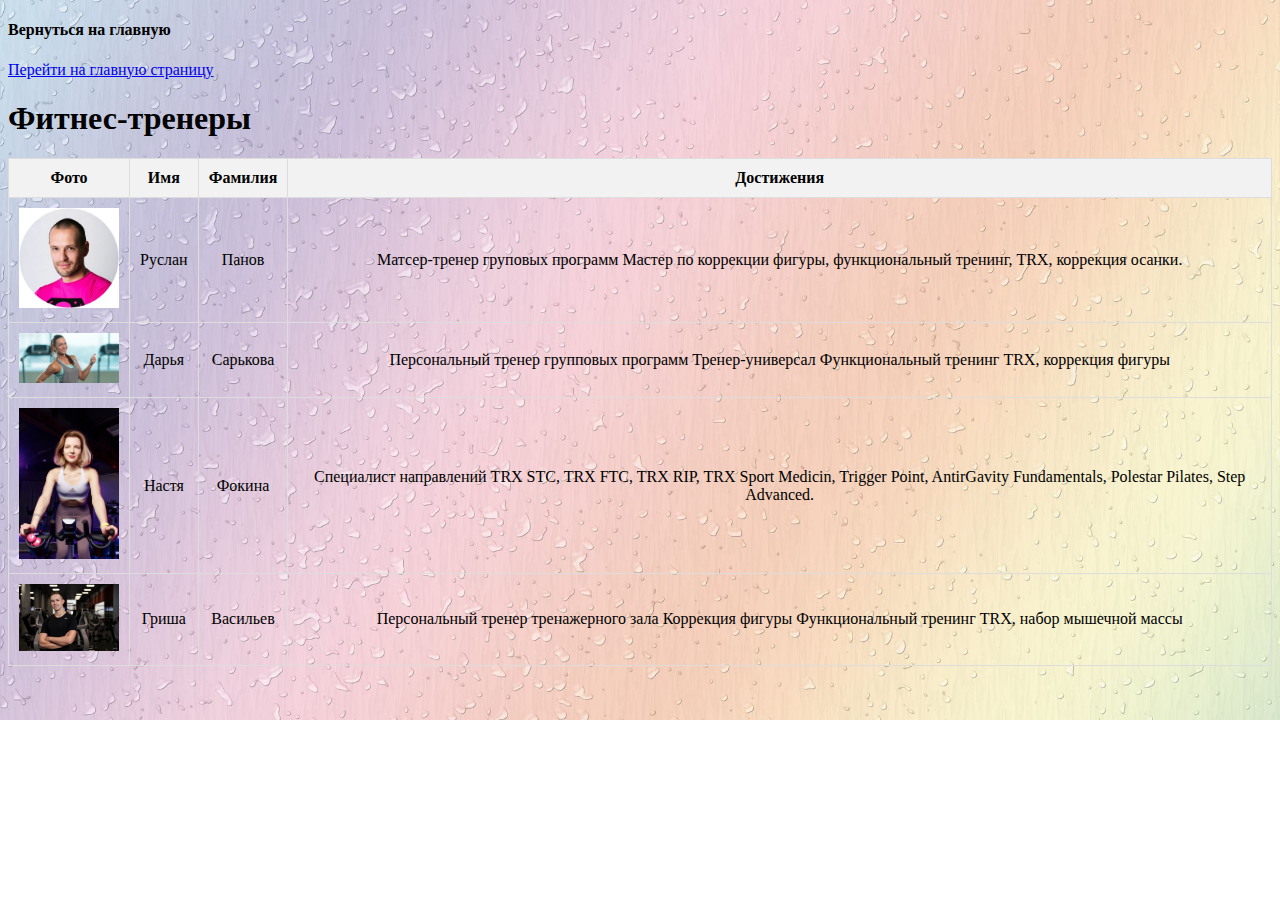
<file: external.html>
<!DOCTYPE html>
<html lang="en">
<head>
  <meta charset="UTF-8">
  <title>Тренеры</title>
</head>
<body>
    <h4>Вернуться на главную</h4>
    <a href="index.html">Перейти на главную страницу</a>
</body>
<head>
    <meta charset="UTF-8">
    <meta name="viewport" content="width=device-width, initial-scale=1.0">
    <title>Ваш сайт</title>
    <link rel="stylesheet" href="style1.css">
</head>
<head>
    <meta charset="UTF-8">
    <meta name="viewport" content="width=device-width, initial-scale=1.0">
    <title>Внешний сайт</title>
</head>

<body>
    <!-- Контент внешней страницы -->
<head>
    <title>Фитнес-тренеры</title>
    <style>
        table {
            width: 100%;
            border-collapse: collapse;
            margin: 20px auto;
        }

        th, td {
            padding: 10px;
            text-align: center;
            border: 1px solid #ddd;
        }

        th {
            background-color: #f2f2f2;
        }

        img {
            max-width: 100px;
            height: auto;
        }
    </style>
</head>
<body>
    <h1>Фитнес-тренеры</h1>
    <table>
        <thead>
            <tr>
                <th>Фото</th>
                <th>Имя</th>
                <th>Фамилия</th>
                <th>Достижения</th>
            </tr>
        </thead>
        <tbody>
            <tr>
                <td>
                    <a href="тренер1.jpg" target="_blank">
                    <img src="тренер1.jpg" alt="Описание картинки">
                    </a>
                </td>
                <td>Руслан</td>
                <td>Панов</td>
                <td>Матсер-тренер груповых программ Мастер по коррекции фигуры, функциональный тренинг, TRX, коррекция осанки.</td>
            </tr>
            <tr>
                <td>
                    <a href="тренер2.jpg" target="_blank">
                    <img src="тренер2.jpg" alt="Описание картинки">
                    </a>
                </td>
                <td>Дарья</td>
                <td>Сарькова</td>
                <td>Персональный тренер групповых программ Тренер-универсал Функциональный тренинг TRX, коррекция фигуры</td>
            </tr>
            <tr>
                <td> <a href="тренер3.jpg" target="_blank">
                    <img src="тренер3.jpg" alt="Описание картинки">
                    </a>
                </td>
                <td>Настя</td>
                <td>Фокина</td>
                <td>Специалист направлений TRX STC, TRX FTC, TRX RIP, TRX Sport Medicin, Trigger Point, AntirGavity Fundamentals, Polestar Pilates, Step Advanced.</td>
            </tr>
            <tr>
                <head>
                  <link rel="stylesheet" type="text/css" href="styles.css">
                </head>
                <body>

                </body>
                <td>
                    <a href="тренер4.jpg" target="_blank">
                    <img src="тренер4.jpg" alt="Описание картинки">
                    </a>
                </td>
                <td>Гриша</td>
                <td>Васильев</td>
                <td>Персональный тренер тренажерного зала Коррекция фигуры Функциональный тренинг TRX, набор мышечной массы</td>
            </tr>
        </tbody>
    </table>
</body>
</body>
</html>
</file>
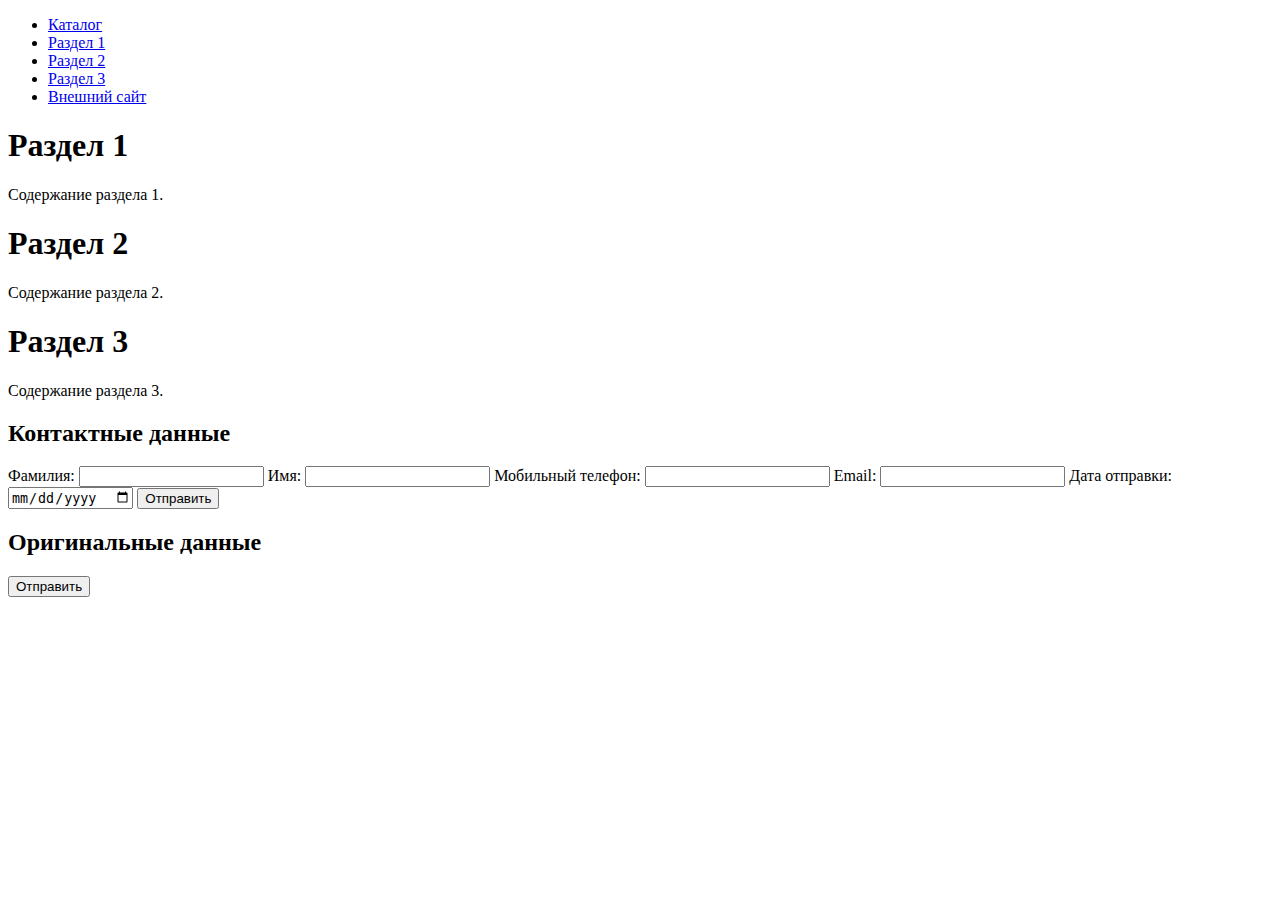
<file: midterm.html>
<!DOCTYPE html>
<html lang="en">
<head>
    <meta charset="UTF-8">
    <title>Sportswear</title>
</head>
<!DOCTYPE html>
<html>
<head>
    <title>Ваш сайт</title>
</head>
<body>
    <!-- Навигационная часть -->
    <nav>
        <ul>
            <li><a href="index.html">Каталог</a></li>
            <li><a href="#section1">Раздел 1</a></li>
            <li><a href="#section2">Раздел 2</a></li>
            <li><a href="#section3">Раздел 3</a></li>
            <li><a href="https://www.example.com" target="_blank">Внешний сайт</a></li>
        </ul>
    </nav>

    <!-- Содержание сайта -->
    <section id="section1">
        <h1>Раздел 1</h1>
        <p>Содержание раздела 1.</p>
    </section>

    <section id="section2">
        <h1>Раздел 2</h1>
        <p>Содержание раздела 2.</p>
    </section>
        <section id="section3">
        <h1>Раздел 3</h1>
        <p>Содержание раздела 3.</p>
    </section>

    <!-- Форма для отправки контактных данных -->
    <section>
        <h2>Контактные данные</h2>
        <form action="обработчик.php" method="post">
            <label for="fname">Фамилия:</label>
            <input type="text" id="fname" name="fname" required>
            <label for="lname">Имя:</label>
            <input type="text" id="lname" name="lname" required>
            <label for="phone">Мобильный телефон:</label>
            <input type="tel" id="phone" name="phone" required>
            <label for="email">Email:</label>
            <input type="email" id="email" name="email" required>
            <label for="date">Дата отправки:</label>
            <input type="date" id="date" name="date" required>
            <input type="submit" value="Отправить">
        </form>
    </section>

    <!-- Форма для отправки оригинальных данных -->
    <section>
        <h2>Оригинальные данные</h2>
        <form action="обработчик.php" method="post">
            <!-- Добавьте поля для ввода оригинальных данных -->
            <input type="submit" value="Отправить">
        </form>
    </section>
</body>
</html>

</html>
</file>
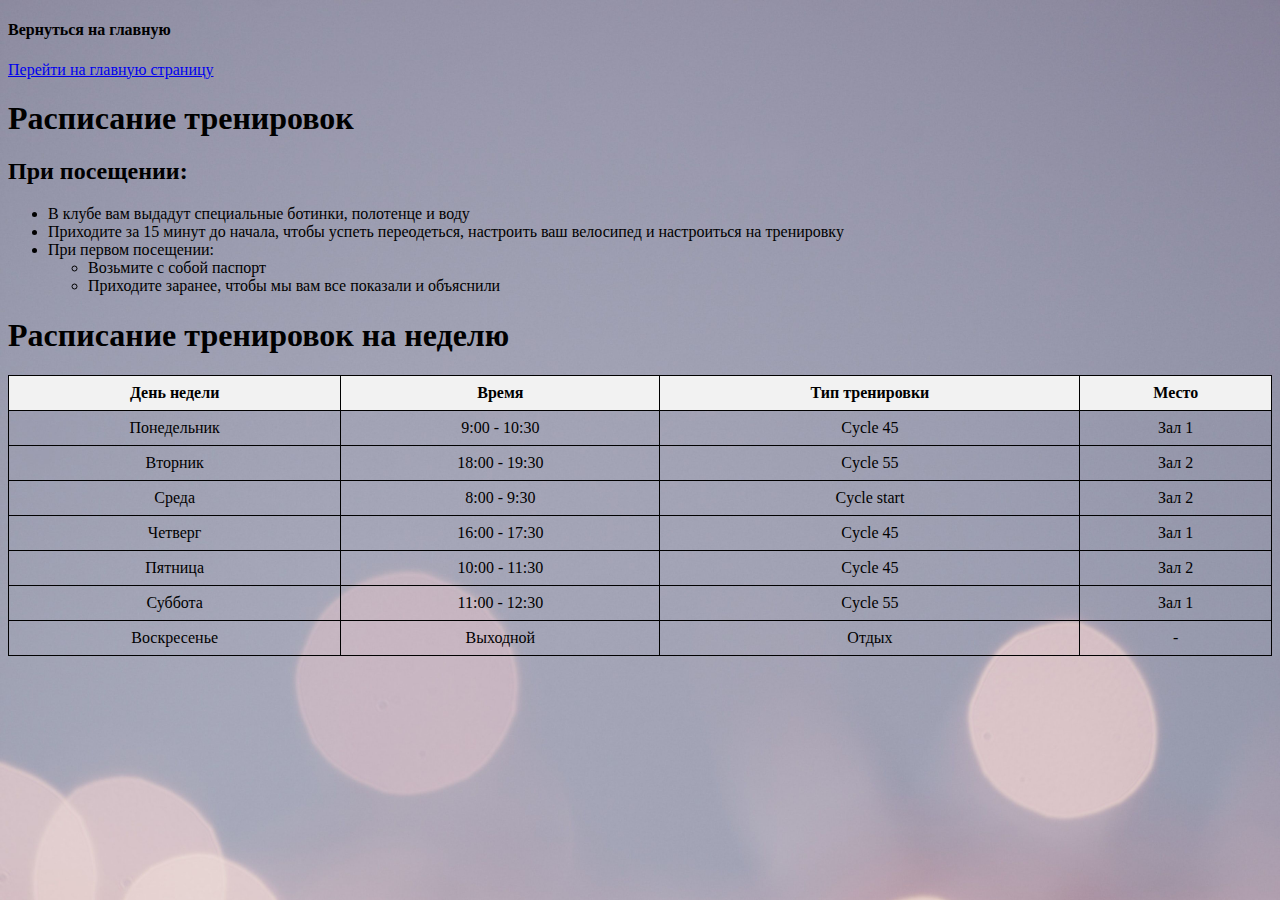
<file: page1.html>
<!DOCTYPE html>
<html lang="en">
<head>
    <meta charset="UTF-8">
    <title>Schedule</title>
</head>
<head>
    <meta charset="UTF-8">
    <meta name="viewport" content="width=device-width, initial-scale=1.0">
    <title>Ваш сайт</title>
    <link rel="stylesheet" href="style1.css">
</head>
<body>
    <h4>Вернуться на главную</h4>
    <a href="index.html">Перейти на главную страницу</a>
</body>
<body>

<main>
    <h1>Расписание тренировок</h1>
</main>

</head>
    <div class="content">
        <section id="section1">
            <h2>При посещении:</h2>
            <ul class="numbered-list">
                <li>В клубе вам выдадут специальные ботинки, полотенце и воду</li>
                <li>Приходите за 15 минут до начала, чтобы успеть переодеться, настроить ваш велосипед и настроиться на тренировку</li>
                <li> При первом посещении:
                    <ul class="unordered-list">
                        <li>Возьмите с собой паспорт</li>
                        <li>Приходите заранее, чтобы мы вам все показали и объяснили</li>
                    </ul>
                </li>
            </ul>
            <!DOCTYPE html>
<head>
    <style>
        table {
            width: 100%;
            border-collapse: collapse;
        }

        table, th, td {
            border: 1px solid black;
        }

        th, td {
            padding: 8px;
            text-align: center;
        }

        th {
            background-color: #f2f2f2;
        }
    </style>
<body>
    <h1>Расписание тренировок на неделю</h1>
    <table>
        <tr>
            <th>День недели</th>
            <th>Время</th>
            <th>Тип тренировки</th>
            <th>Место</th>
        </tr>
        <tr>
            <td>Понедельник</td>
            <td>9:00 - 10:30</td>
            <td>Cycle 45</td>
            <td>Зал 1</td>
        </tr>
        <tr>
            <td>Вторник</td>
            <td>18:00 - 19:30</td>
            <td>Cycle 55</td>
            <td>Зал 2</td>
        </tr>
        <tr>
            <td>Среда</td>
            <td>8:00 - 9:30</td>
            <td>Cycle start</td>
            <td>Зал 2</td>
        </tr>
        <tr>
            <td>Четверг</td>
            <td>16:00 - 17:30</td>
            <td>Cycle 45</td>
            <td>Зал 1</td>
        </tr>
        <tr>
            <td>Пятница</td>
            <td>10:00 - 11:30</td>
            <td>Cycle 45</td>
            <td>Зал 2</td>
        </tr>
        <tr>
            <td>Суббота</td>
            <td>11:00 - 12:30</td>
            <td>Cycle 55</td>
            <td>Зал 1</td>
        </tr>
        <tr>
            <td>Воскресенье</td>
            <td>Выходной</td>
            <td>Отдых</td>
            <td>-</td>
        </tr>
    </table>
</body>

</body>
</html>
</file>
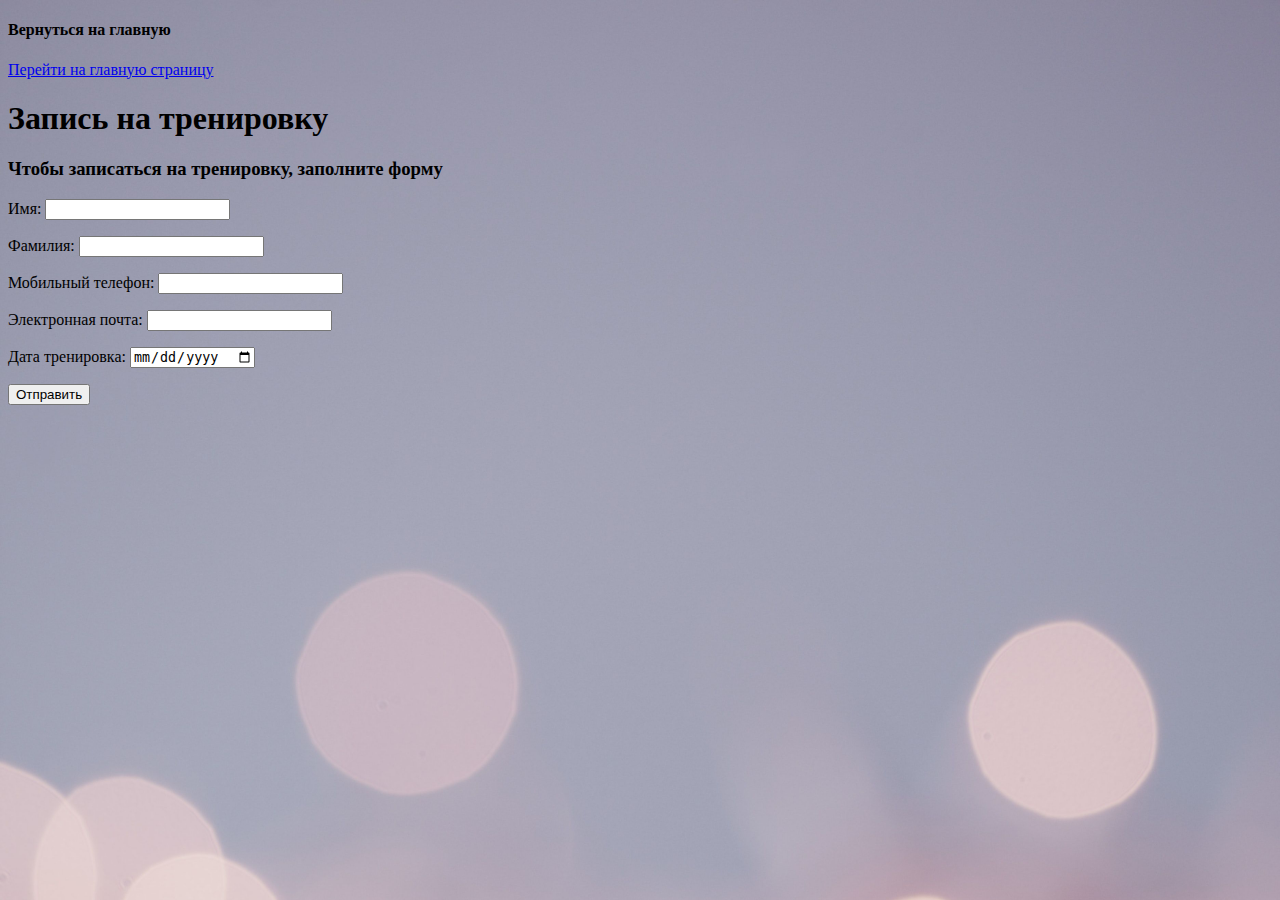
<file: page2.html>
<!DOCTYPE html>
<html lang="en">
<head>
    <meta charset="UTF-8">
    <title>Title</title>
</head>
<body>
    <h4>Вернуться на главную</h4>
    <a href="index.html">Перейти на главную страницу</a>
</body>
<head>
    <meta charset="UTF-8">
    <meta name="viewport" content="width=device-width, initial-scale=1.0">
    <title>Ваш сайт</title>
    <link rel="stylesheet" href="style1.css">
</head>
<body>

<main>
    <h1>Запись на тренировку </h1>
    <p></p>
</main>
<body>
    <h3>Чтобы записаться на тренировку, заполните форму</h3>
    <form id="contactForm">
        <label for="firstName">Имя:</label>
        <input type="text" id="firstName" name="firstName" required>
        <p></p>
        <label for="lastName">Фамилия:</label>
        <input type="text" id="lastName" name="lastName" required>
        <p></p>
        <label for="mobilePhone">Мобильный телефон:</label>
        <input type="tel" id="mobilePhone" name="mobilePhone" required>
        <p></p>
        <label for="email">Электронная почта:</label>
        <input type="email" id="email" name="email" required>
        <p></p>
        <label for="messageDate">Дата тренировка:</label>
        <input type="date" id="messageDate" name="messageDate" required>
        <p></p>
        <button type="submit">Отправить</button>
    </form>

</body>
</file>
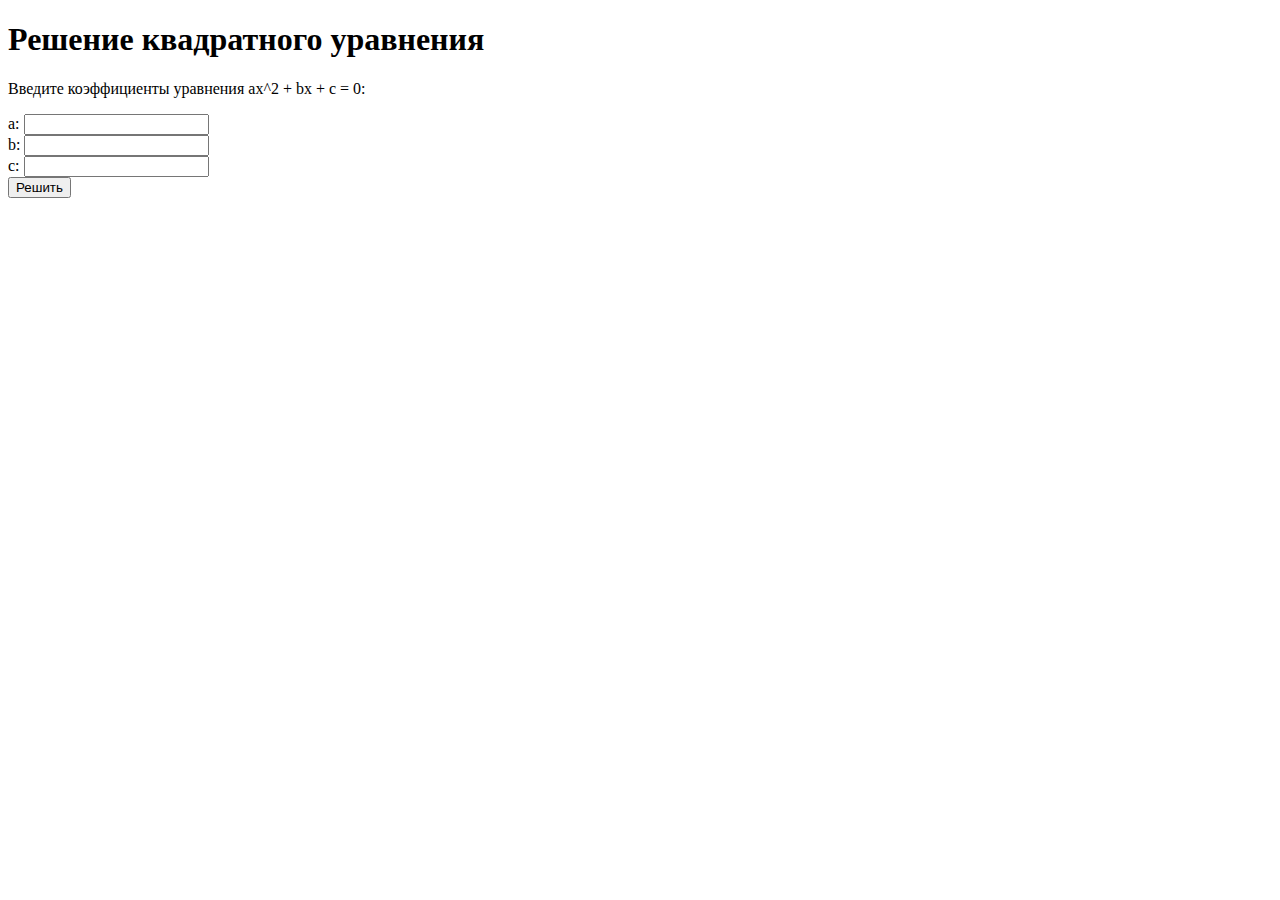
<file: решение алгометрической задачи 2.html>
<!DOCTYPE html>
<html lang="en">
<head>
    <meta charset="UTF-8">
    <title>Title</title>
</head>

<head>
    <title>Решение квадратного уравнения</title>
    <script>
        function solveEquation() {
            // Получить значения коэффициентов a, b и c из полей ввода
            var a = parseFloat(document.getElementById('coefA').value);
            var b = parseFloat(document.getElementById('coefB').value);
            var c = parseFloat(document.getElementById('coefC').value);

            // Вычислить дискриминант
            var discriminant = b * b - 4 * a * c;

            // Проверить значение дискриминанта
            if (discriminant > 0) {
                // Два действительных корня
                var x1 = (-b + Math.sqrt(discriminant)) / (2 * a);
                var x2 = (-b - Math.sqrt(discriminant)) / (2 * a);
                document.getElementById('output').textContent = 'У уравнения два действительных корня: x1 = ' + x1 + ', x2 = ' + x2;
            } else if (discriminant === 0) {
                // Один действительный корень
                var x = -b / (2 * a);
                document.getElementById('output').textContent = 'У уравнения один действительный корень: x = ' + x;
            } else {
                // Нет действительных корней
                document.getElementById('output').textContent = 'У уравнения нет действительных корней.';
            }
        }
    </script>
</head>
<body>
    <h1>Решение квадратного уравнения</h1>
    <p>Введите коэффициенты уравнения ax^2 + bx + c = 0:</p>
    <label for="coefA">a:</label>
    <input type="number" id="coefA" required><br>
    <label for="coefB">b:</label>
    <input type="number" id="coefB" required><br>
    <label for="coefC">c:</label>
    <input type="number" id="coefC" required><br>
    <button onclick="solveEquation()">Решить</button>
    <p id="output"></p>
</body>
<body>
<script>
    $(document).ready(function() {
      $('#equationForm').submit(function(event) {
        event.preventDefault();

        // Получение значений коэффициентов из формы
        var a = parseFloat($('#a').val());
        var b = parseFloat($('#b').val());
        var c = parseFloat($('#c').val());

        // AJAX-запрос на удаленный сервер
        $.ajax({
          url: 'https://yandex.ru/search/?text=lbcrbhvbyfyn&search_source=dzen_desktop_safe&lr=213',
          type: 'POST',
          data: { a: a, b: b, c: c },
          success: function(response) {
            $('#result').text('Решение: ' + response.result);
          },
          error: function() {
            $('#result').text('Произошла ошибка при отправке запроса.');
          }
        });
      });
    });
  </script>
</body>

</html>
</file>
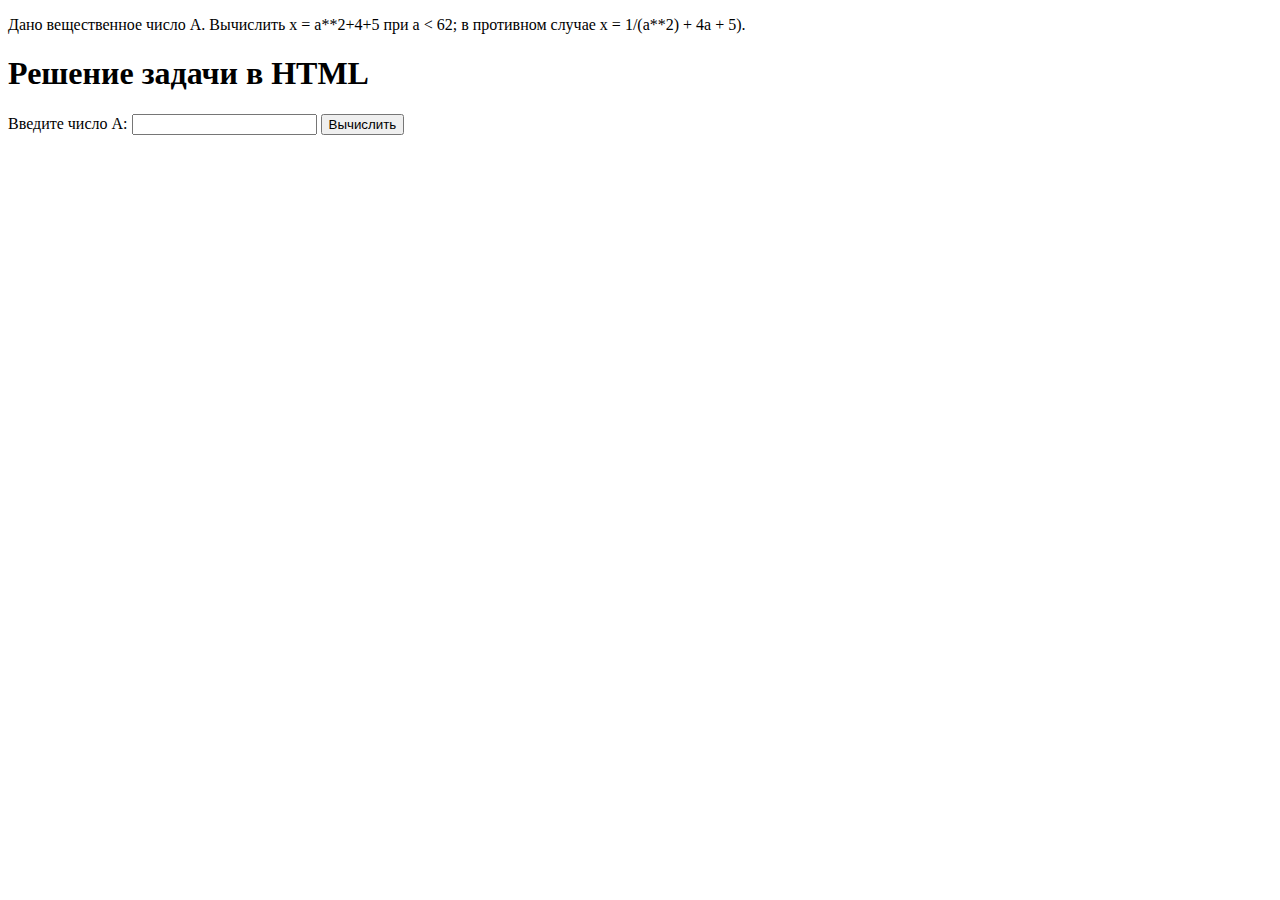
<file: решение алгометрической задачи.html>
<!DOCTYPE html>
<html lang="en">
<head>
    <meta charset="UTF-8">
    <title>Title</title>
</head>
<!DOCTYPE html>

  <head>
    <title>Решение задачи в HTML</title>
    <p>Дано вещественное число A. Вычислить х = a**2+4+5  при а < 62; в противном случае x = 1/(a**2) + 4a + 5).</p>
    <script>
      function calculate() {
        var a = parseFloat(document.getElementById('a').value);
        var x;

        if (a < 62) {
          x = a ** 2 + 4 + 5;
        } else {
          x = (1 / (a ** 2)) + 4 * a + 5;
        }

        document.getElementById('result').innerHTML = 'Результат: ' + x;
      }
    </script>
  </head>
  <body>
    <h1>Решение задачи в HTML</h1>
    <label for="a">Введите число A:</label>
    <input type="text" id="a" name="a"/>
    <button onclick="calculate()">Вычислить</button>
    <div id="result"></div>
  </body>


</html>
</file>
<file: style1.css>
nav {
    background-color: #333;
    color: #fff;
}

nav ul {
    list-style-type: none;
    padding: 0;
}

nav li {
    display: inline-block;
    margin-right: 10px;
}

nav a {
    color: #fff;
    text-decoration: none;
}

nav a:hover {
    text-decoration: underline;
}
body {
    background-image: url('background2.jpg'); /* Замените 'background.jpg' на путь к изображению заднего фона */
    background-size: cover;
    background-repeat: no-repeat;
}
.thumbnail-link {
  display: flex;
  justify-content: center;
  align-items: center;
  width: 100%;
  height: 100vh;
  position: absolute;
  top: 0;
  left: 0;
  text-decoration: none;
  background-color: rgba(0, 0, 0, 0.7);
}

.thumbnail-image {
  max-width: 100px; /* Размер миниатюры по горизонтали до 100 пикселей */
  max-height: 100px; /* Опционально, для ограничения высоты миниатюры */
}
</file>
<file: styles.css>
nav {
    background-color: #333;
    color: #fff;
}

nav ul {
    list-style-type: none;
    padding: 0;
}

nav li {
    display: inline-block;
    margin-right: 10px;
}

nav a {
    color: #fff;
    text-decoration: none;
}

nav a:hover {
    text-decoration: underline;
}
body {
    background-image: url('background.jpg'); /* Замените 'background.jpg' на путь к изображению заднего фона */
    background-size: cover;
    background-repeat: no-repeat;
}
</file>
